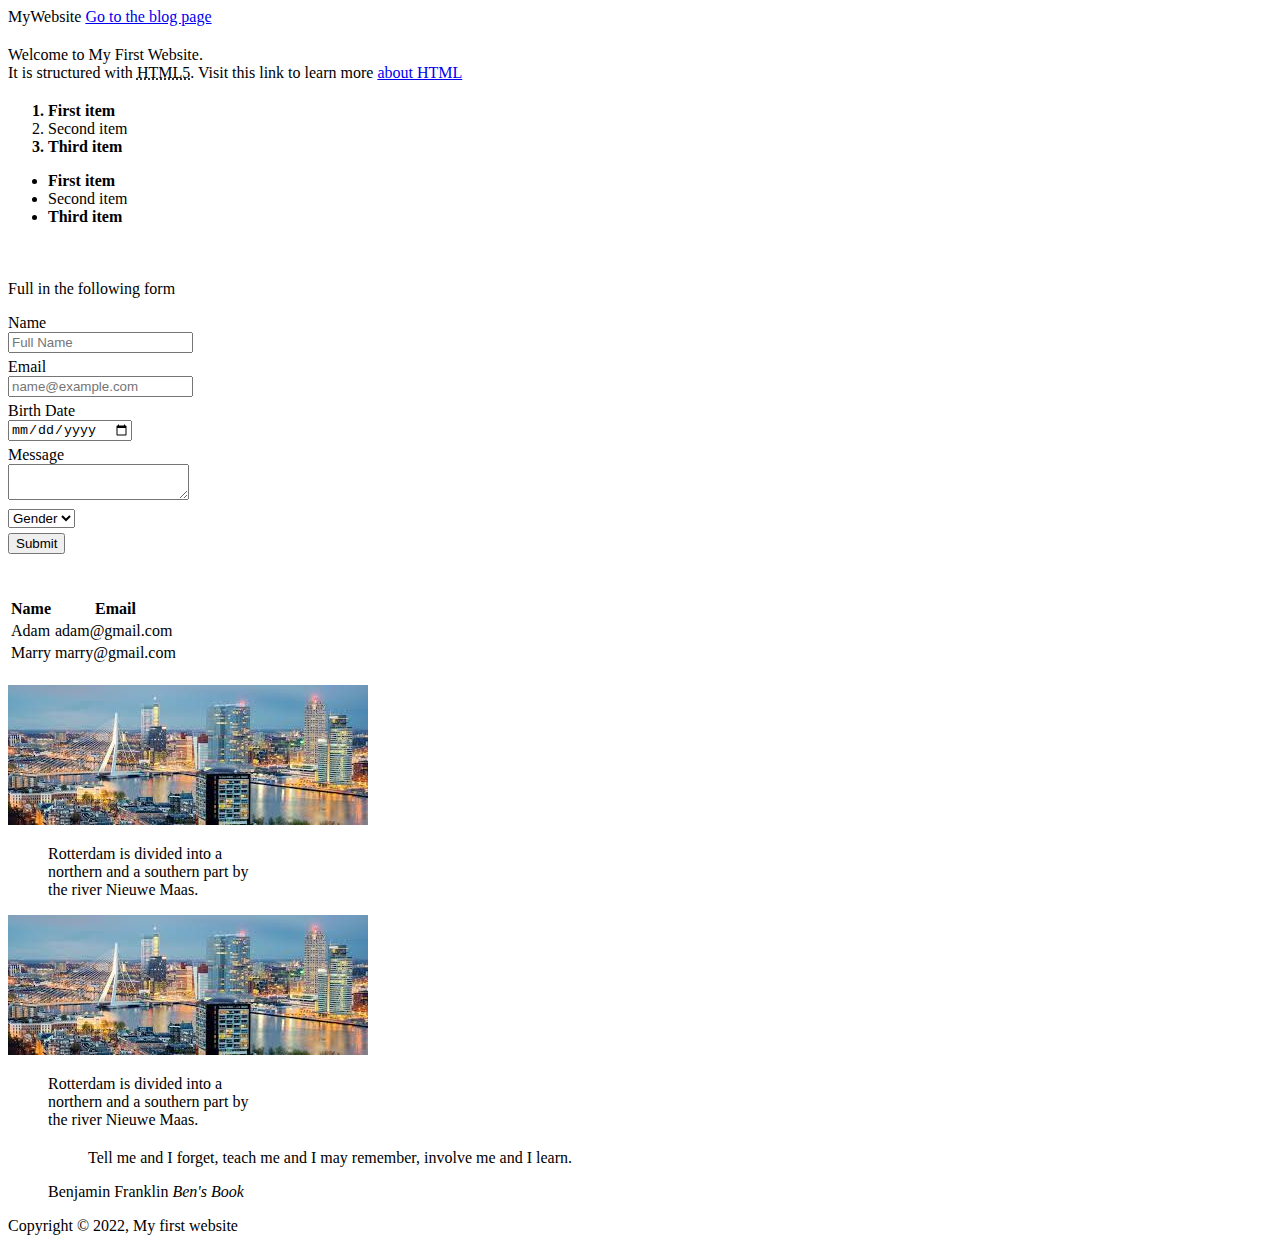
<file: index.html>
<!DOCTYPE html>
<html>
  <head>
    <title> My first Website</title>
    <link href="https://cdn.jsdelivr.net/npm/bootstrap@5.2.2/dist/css/bootstrap.min.css" rel="stylesheet" integrity="sha384-Zenh87qX5JnK2Jl0vWa8Ck2rdkQ2Bzep5IDxbcnCeuOxjzrPF/et3URy9Bv1WTRi" crossorigin="anonymous">
    <link rel="stylesheet" href="style.css">
  </head>
  <body>
      <nav class="navbar bg-secondary">
        <div class="container-fluid">
          <span class="navbar-brand  h1">MyWebsite</span>
          <a class="nav-link" href="blog.html">Go to the blog page</a>
        </div>
      </nav>
      <div class="text-success text-opacity-50 lh-lg">
        Welcome to My First Website.<br> It is structured with <abbr class="initialism" title="Hyber Text Markup Language 5">HTML5</abbr>.
        Visit this link to learn more
        <a class="text-reset" href="https://github.com/denysdovhan/learnyouhtml" target="_blank"> about HTML</a>
      </div>

      <div class="container">
        <div class="row justify-content-md-center">
          <div class="col ">
            <ol class="list-group list-group-numbered list-group-flush">
              <li class="list-group-item list-group-item-danger">First item</li>
              <li class="list-group-item list-group-item-dark">Second item</li>
              <li class="list-group-item list-group-item-warning">Third item</li>
            </ol>
          </div>
          <div class="col text-center">
            <ul class="list-group list-group-flush">
              <li class="list-group-item list-group-item-secondary">First item</li>
              <li class="list-group-item list-group-item-info">Second item</li>
              <li class="list-group-item list-group-item-success">Third item</li>
            </ul>
          </div>
        </div>
      </div>
      
     
      <br>
      <p class="fs-4 fst-italic">Full in the following form</p>
      <!--Form-->
      <form>
        <div class="row align-items-center">
          <div class="col-1">
            <label class="form-label">Name</label>
          </div>
          <div class="col-auto">
            <input type="text"  class="form-control" placeholder="Full Name" id="full-name" >
          </div>
        </div>
        <div class="row align-items-center">
          <div class="col-1">
            <label class="form-label">Email</label>
          </div>
          <div class="col-auto">
            <input type="email"  class="form-control" placeholder="name@example.com" id="email" >
          </div>
        </div>
        <div class="row align-items-center">
          <div class="col-1">
            <label class="form-label">Birth Date</label>
          </div>
          <div class="col-auto">
            <input type="date"  class="form-control" >
          </div>
        </div>
        <div class="row align-items-center">
          <div class="col-1">
            <label class="form-label">Message</label>
          </div>
          <div class="col-auto">
            <textarea class="form-control"></textarea>
          </div>
        </div>
        <div class="row ">
          <div class="col-1"></div>
          <div class="col-auto">
            <select class="form-select" >
              <option selected>Gender</option>
              <option value="1">Male</option>
              <option value="2">Female</option>
              <option value="3">Other</option>
            </select>
          </div>
        </div>
        <div class="row">
          <div class="col-1"></div>
          <div class="col-auto">
            <button type="submit" class="btn btn-primary" id="my-btn">Submit</button>
          </div>
        </div>
      </form>
      <br>
       <!--Table-->
       <div class="container">
        <div class="row">
          <div class="col-9">
            <table class="table text-center table-hover table-light">
              <thead>
                <tr>
                  <th scope="col">Name</th>
                  <th scope="col">Email</th>
                </tr>
              </thead>
              <tbody id="table-body">
                <tr>
                  <td>Adam</td>
                  <td>adam@gmail.com</td>
                </tr>
                <tr>
                  <td>Marry</td>
                  <td>marry@gmail.com</td>
                </tr>
              </tbody>
            </table>
          </div>
        </div>
      </div>

      <div class="container container-fluid">
        <div class="row justify-content-md-center">
          <div class="col-auto">
            <div class="card" style="width: 18rem;">
              <img src="pictures/pic1.jpg" alt="Rotterdam city" class="card-img-top" >
              <div class="card-body">
                <p class="card-text"><blockquote cite="https://en.wikipedia.org/wiki/Rotterdam" class="blockquote">
                  Rotterdam is divided into a northern and a southern part by the river Nieuwe Maas.
                </blockquote></p>
              </div>
            </div>
          </div>
          <div class="col-auto">
            <div class="card" style="width: 18rem;">
              <img src="pictures/pic1.jpg" alt="Rotterdam city" class="card-img-top" >
              <div class="card-body">
                <p class="card-text"><blockquote cite="https://en.wikipedia.org/wiki/Rotterdam" class="blockquote">
                  Rotterdam is divided into a northern and a southern part by the river Nieuwe Maas.
                </blockquote></p>
              </div>
            </div>
          </div>
        </div>
      </div>
      <figure class="bg-light">
        <blockquote class="blockquote fs-6">
          <p>Tell me and I forget, teach me and I may remember, involve me and I learn.</p>
        </blockquote>
        <figcaption class="blockquote-footer">
          Benjamin Franklin <cite title="Ben's Book">Ben's Book</cite>
        </figcaption>
      </figure>
      <footer class="text-center">
        <p>Copyright &copy; 2022, My first website</p>
      </footer>
  <script src="https://cdn.jsdelivr.net/npm/bootstrap@5.2.2/dist/js/bootstrap.bundle.min.js" integrity="sha384-OERcA2EqjJCMA+/3y+gxIOqMEjwtxJY7qPCqsdltbNJuaOe923+mo//f6V8Qbsw3" crossorigin="anonymous"></script>
  <script src="main.js"></script>
  </body>
</html>
</file>
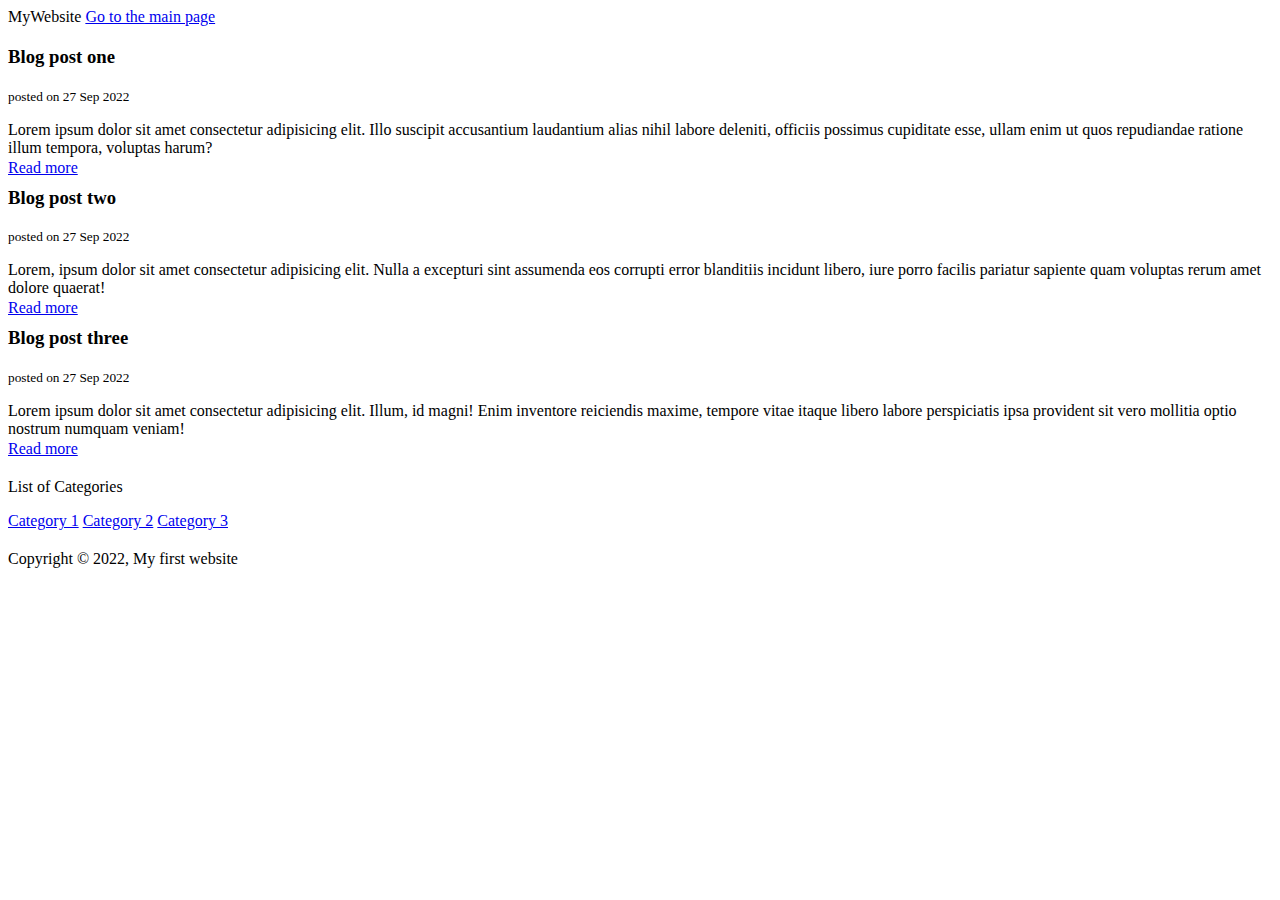
<file: blog.html>
<!DOCTYPE html>
<html>
  <head>
    <title> my blog</title>
    <meta name="description" content="General Information over the course ">
    <meta name="keywords" content="html5, matrix master, Rotterdam">
    <link href="https://cdn.jsdelivr.net/npm/bootstrap@5.2.2/dist/css/bootstrap.min.css" rel="stylesheet" integrity="sha384-Zenh87qX5JnK2Jl0vWa8Ck2rdkQ2Bzep5IDxbcnCeuOxjzrPF/et3URy9Bv1WTRi" crossorigin="anonymous">
    <link rel="stylesheet" href="style.css">
  </head>
  <body>
    <nav class="navbar bg-secondary">
      <div class="container-fluid">
        <span class="navbar-brand h1">MyWebsite</span>
        <a class="nav-link" href="index.html">Go to the main page</a>
      </div>
    </nav>
    <section>
      <article class="post">
        <h3>Blog post one</h3>
        <small> posted on 27 Sep 2022</small>
        <p>
        Lorem ipsum dolor sit amet consectetur adipisicing elit.
        Illo suscipit accusantium laudantium alias nihil labore deleniti, officiis possimus cupiditate esse,
         ullam enim ut quos repudiandae ratione illum tempora, voluptas harum?
        </p>
        <a href="post.html">Read more</a>
      </article>
      <article class="post">
        <h3>Blog post two</h3>
        <small> posted on 27 Sep 2022</small>
        <p>
        Lorem, ipsum dolor sit amet consectetur adipisicing elit. 
        Nulla a excepturi sint assumenda eos corrupti error blanditiis incidunt libero, 
        iure porro facilis pariatur sapiente quam voluptas rerum amet dolore quaerat!
        </p>
        <a href="post.html">Read more</a>
      </article>
      <article class="post">
        <h3>Blog post three</h3>
        <small> posted on 27 Sep 2022</small>
        <p>
        Lorem ipsum dolor sit amet consectetur adipisicing elit.
         Illum, id magni! Enim inventore reiciendis maxime,
          tempore vitae itaque libero labore perspiciatis ipsa provident sit vero mollitia optio nostrum numquam veniam!
        </p>
        <a href="post.html">Read more</a>
      </article>
    </section>
    <div class="container" id="without-margin">
      <div class="row">
        <div class="col-auto bg-warning">
            <p>List of Categories</p>
        </div>
      </div>
      <div class="row">
        <div class="col-auto list-group">
            <a href="#" class="list-group-item list-group-item-action">Category 1</a>
            <a href="#" class="list-group-item list-group-item-action">Category 2</a>
            <a href="#" class="list-group-item list-group-item-action">Category 3</a>
        </div>
      </div>
    </div>
    <footer class="text-center">
      <p>Copyright &copy; 2022, My first website</p>
    </footer>
    <script src="https://cdn.jsdelivr.net/npm/bootstrap@5.2.2/dist/js/bootstrap.bundle.min.js" integrity="sha384-OERcA2EqjJCMA+/3y+gxIOqMEjwtxJY7qPCqsdltbNJuaOe923+mo//f6V8Qbsw3" crossorigin="anonymous"></script>
  </body>
</html>
</file>
<file: style.css>
nav{
  margin-bottom: 20px;
}

.container{
  margin-top: 20px;
  margin-bottom: 20px;
}

.row{
  margin-bottom: 5px;
}

figure{
  width: 60%;
}

.post p{
  margin-bottom: 2px;
}

.post h3{
  margin-top: 10px;
}

#without-margin{
  margin-left: 0;
}
</file>
